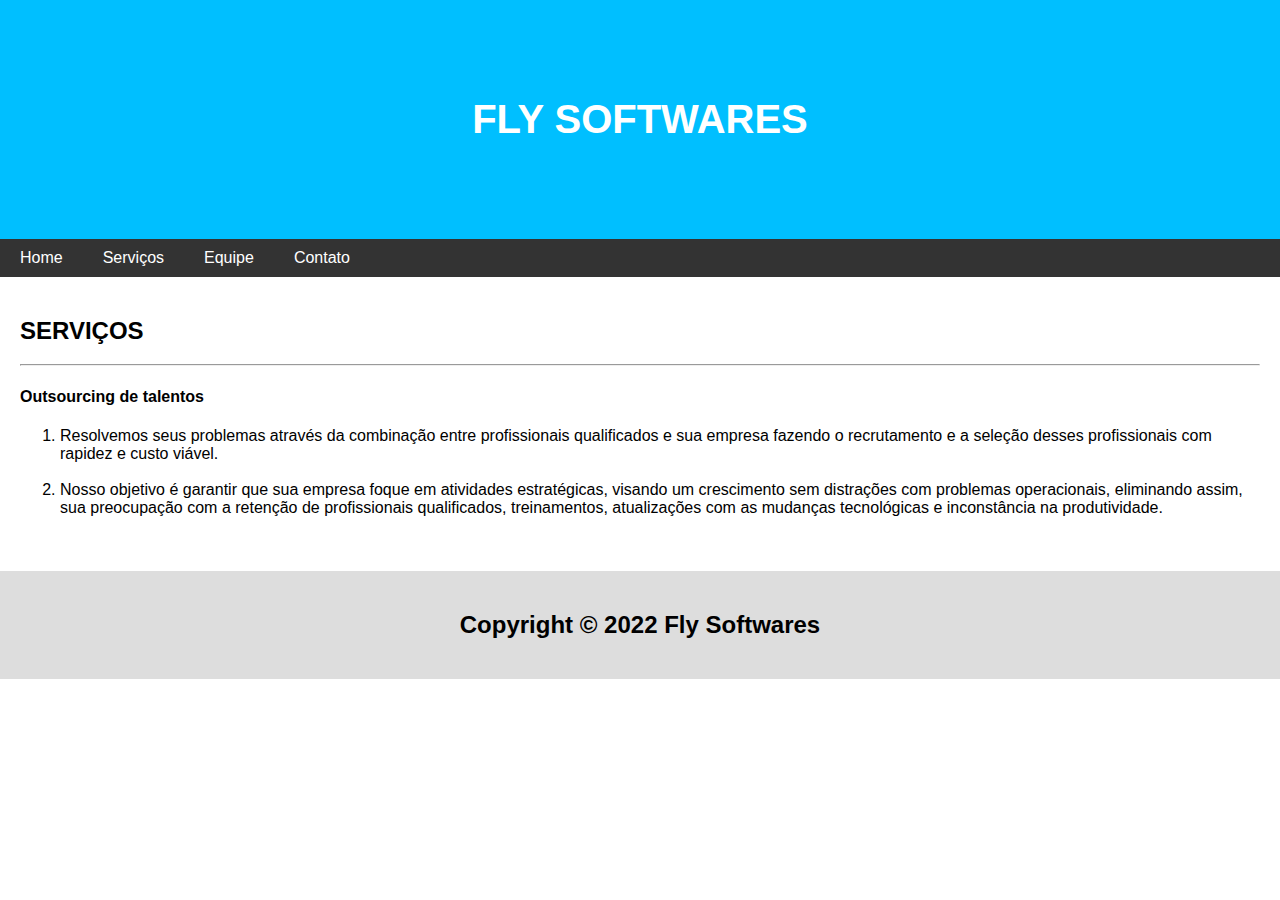
<file: page2.html>
<!DOCTYPE html>
<html lang="en">
<head>
<title>flysoftwares</title>
<meta charset="UTF-8">
<meta name="viewport" content="width=device-width, initial-scale=1">
<link rel="stylesheet" href="styles.css">
</head>
<body>

<div class="header">
  <h1>FLY SOFTWARES</h1>
</div>

<div class="navbar">
  <a href="index.html">Home</a>
  <a href="page2.html">Serviços</a>
  <a href="page3.html">Equipe</a>
  <a href="page4.html">Contato</a>
</div>


 
  <div class="main">
   
  
  
  <h2>SERVIÇOS</h2>
  <hr>
  <h4>Outsourcing de talentos</h4>

  <ol type="1">
    <li>Resolvemos seus problemas através da combinação entre profissionais qualificados e sua empresa fazendo o recrutamento e a seleção desses profissionais com rapidez e custo viável.</li><br>
    <li>Nosso objetivo é garantir que sua empresa foque em atividades estratégicas, visando um crescimento sem distrações com problemas operacionais, eliminando assim, sua preocupação com a retenção de profissionais qualificados, treinamentos, atualizações com as mudanças tecnológicas e inconstância na produtividade.</li><br>
   

    
    
   
  </div>


<div class="footer">
  <h2>Copyright © 2022 Fly Softwares</h2>
</div>

</body>
</html>


<!--  Normas Gerais:
1) Cada equipe deverá ser composta por até quatro alunos. É desejável
que a equipe seja mesclada com alunos ingressantes e alunos mais
experientes, assim a troca de experiências será bem mais produtiva;

2) O trabalho envolve a pesquisa em ambientes que funcionem de forma-
on-line conforme especificado no item 6.

3) Equipes com 3 participantes ou menos deverão testar pelo menos 3
(três) ambientes diferentes. Equipes com quatro participantes deverão
testar 4 (quatro) ambientes diferentes.
4) Não serão aceitas equipes com mais de quatro participantes.
5) Caberá ao aluno a tarefa se integrar a uma equipe, negociando com os
colegas a sua participação e suas tarefas.
6) Cada equipe deverá realizar o trabalho em duas etapas.
a. As equipes deverão pesquisar, testar e avaliar dois editores de

HTML que permitam edição do código de forma totalmente on-
line. Pelo menos um desses editores deverá permitir a execução

do código HTML de forma também on-line. Após a análise
comparativa a equipe deverá escolher um desses ambientes para
a realização da tarefa descrita no item “b” e justificar sua
escolha. (1,0 pt)
b. A equipe deverá criar um site de tema livre que seja executado

no ambiente escolhido (deve funcionar de forma totalmente on-
line). Esse site deverá ter os seguintes recursos:

i. Itens em Negrito (0,2 pts); ok
ii. Salto de Página (0,2 pts); semi-ok
iii. Lista Ordenada (0,2 pts); ok 
iv. Imagens armazenadas localmente (0,2 pts); 
v. Imagens armazenadas remotamente (0,2 pts);
vi. Tabela (0,2 pts); 
vii. Linha Horizontal (0,2 pts);
viii. Número de páginas de acordo com o número de
componentes da equipe (0,2 pts);
ix. Parágrafo (0,2 pts);
x. Textos em, pelo menos, três tamanhos diferentes. (0,2
pts)

7) As equipes NÃO poderão se utilizar de recursos que não foram
apresentados na disciplina até o dia da 1a Avaliação.
8) A apresentação do trabalho se dará a partir de um relatório impresso
com os seguintes itens: Título do trabalho, disciplina, turma, nome do
professor, nome dos participantes da equipe (com assinatura), relação
dos ambientes escolhidos para o teste (com link de cada um),
comparativo de avaliação entre os ambientes, link com o site
construído com base nas especificações do item 10 e conclusões. (Pelo
menos 3 Páginas)
9) Todos os alunos da equipe deverão assinar o trabalho.
10) O trabalho deverá ser impresso e entregue pela equipe ao
professor no dia da prova teórica da 1a Avaliação (Antes da realização
da prova). Somente serão aceitos documentos impressos, pois os
alunos presentes precisarão assinar nesses documentos.-->
</file>
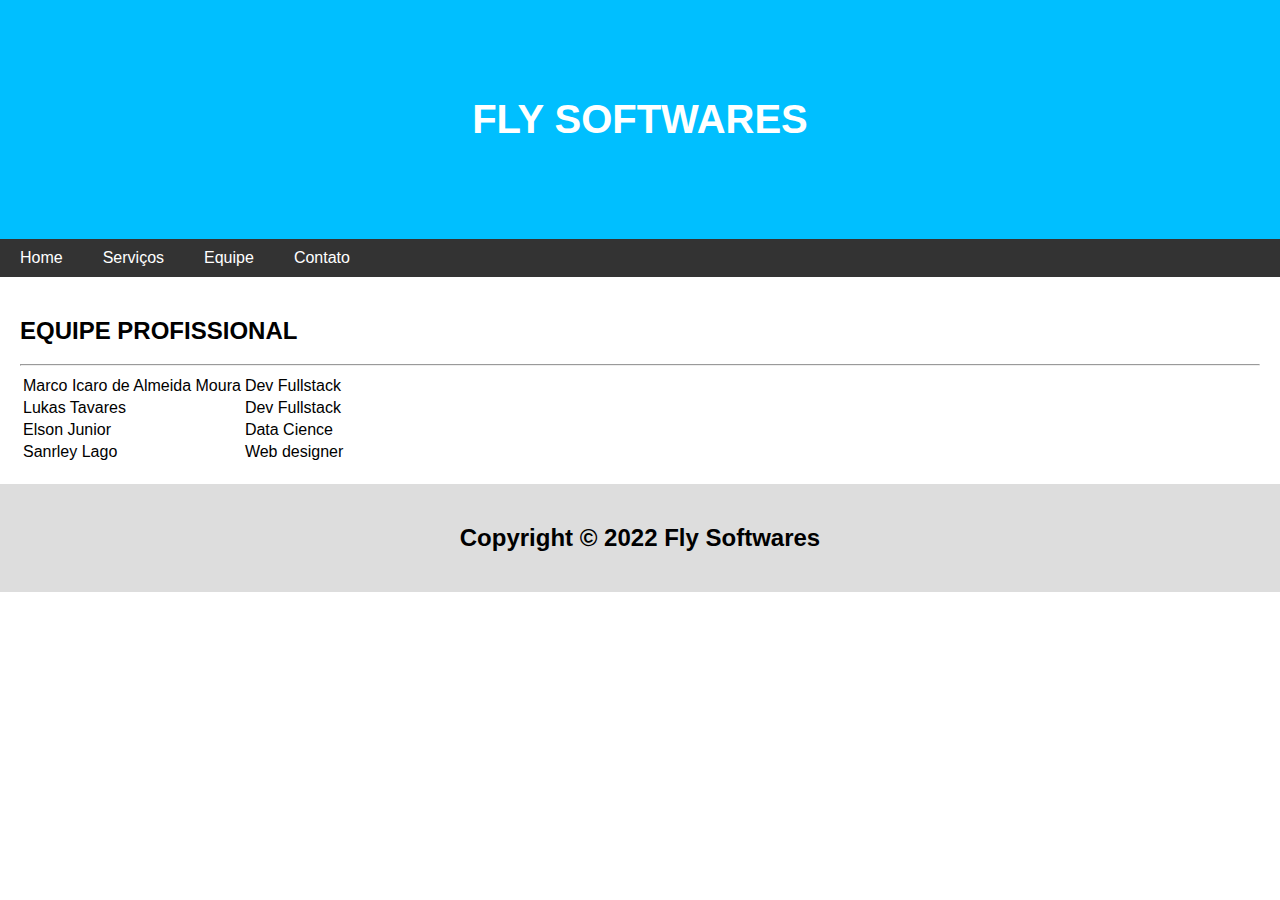
<file: page3.html>
<!DOCTYPE html>
<html lang="en">
<head>
<title>flysoftwares</title>
<meta charset="UTF-8">
<meta name="viewport" content="width=device-width, initial-scale=1">
<link rel="stylesheet" href="styles.css">
</head>
<body>

<div class="header">
  <h1>FLY SOFTWARES</h1>
</div>

<div class="navbar">
  <a href="index.html">Home</a>
  <a href="page2.html">Serviços</a>
  <a href="page3.html">Equipe</a>
  <a href="page4.html">Contato</a>
</div>


 
  <div class="main">
 



  <h2>EQUIPE PROFISSIONAL</h2>
    <hr>

    <table>
    <tr>
        <td>Marco Icaro de Almeida Moura</td>
        <td>Dev Fullstack</td>
    </tr>
    <tr>
        <td>Lukas Tavares</td>
        <td>Dev Fullstack</td>
    </tr>
    <tr>
        <td>Elson Junior</td>
        <td>Data Cience</td>
    </tr>
    <tr>
        <td>Sanrley Lago</td>
        <td>Web designer</td>
    </tr>
</table>
   
  </div>


<div class="footer">
  <h2>Copyright © 2022 Fly Softwares</h2>
</div>

</body>
</html>


<!--  Normas Gerais:
1) Cada equipe deverá ser composta por até quatro alunos. É desejável
que a equipe seja mesclada com alunos ingressantes e alunos mais
experientes, assim a troca de experiências será bem mais produtiva;

2) O trabalho envolve a pesquisa em ambientes que funcionem de forma-
on-line conforme especificado no item 6.

3) Equipes com 3 participantes ou menos deverão testar pelo menos 3
(três) ambientes diferentes. Equipes com quatro participantes deverão
testar 4 (quatro) ambientes diferentes.
4) Não serão aceitas equipes com mais de quatro participantes.
5) Caberá ao aluno a tarefa se integrar a uma equipe, negociando com os
colegas a sua participação e suas tarefas.
6) Cada equipe deverá realizar o trabalho em duas etapas.
a. As equipes deverão pesquisar, testar e avaliar dois editores de

HTML que permitam edição do código de forma totalmente on-
line. Pelo menos um desses editores deverá permitir a execução

do código HTML de forma também on-line. Após a análise
comparativa a equipe deverá escolher um desses ambientes para
a realização da tarefa descrita no item “b” e justificar sua
escolha. (1,0 pt)
b. A equipe deverá criar um site de tema livre que seja executado

no ambiente escolhido (deve funcionar de forma totalmente on-
line). Esse site deverá ter os seguintes recursos:

i. Itens em Negrito (0,2 pts); ok
ii. Salto de Página (0,2 pts); semi-ok
iii. Lista Ordenada (0,2 pts); ok 
iv. Imagens armazenadas localmente (0,2 pts); 
v. Imagens armazenadas remotamente (0,2 pts);
vi. Tabela (0,2 pts); 
vii. Linha Horizontal (0,2 pts);
viii. Número de páginas de acordo com o número de
componentes da equipe (0,2 pts);
ix. Parágrafo (0,2 pts);
x. Textos em, pelo menos, três tamanhos diferentes. (0,2
pts)

7) As equipes NÃO poderão se utilizar de recursos que não foram
apresentados na disciplina até o dia da 1a Avaliação.
8) A apresentação do trabalho se dará a partir de um relatório impresso
com os seguintes itens: Título do trabalho, disciplina, turma, nome do
professor, nome dos participantes da equipe (com assinatura), relação
dos ambientes escolhidos para o teste (com link de cada um),
comparativo de avaliação entre os ambientes, link com o site
construído com base nas especificações do item 10 e conclusões. (Pelo
menos 3 Páginas)
9) Todos os alunos da equipe deverão assinar o trabalho.
10) O trabalho deverá ser impresso e entregue pela equipe ao
professor no dia da prova teórica da 1a Avaliação (Antes da realização
da prova). Somente serão aceitos documentos impressos, pois os
alunos presentes precisarão assinar nesses documentos.-->
</file>
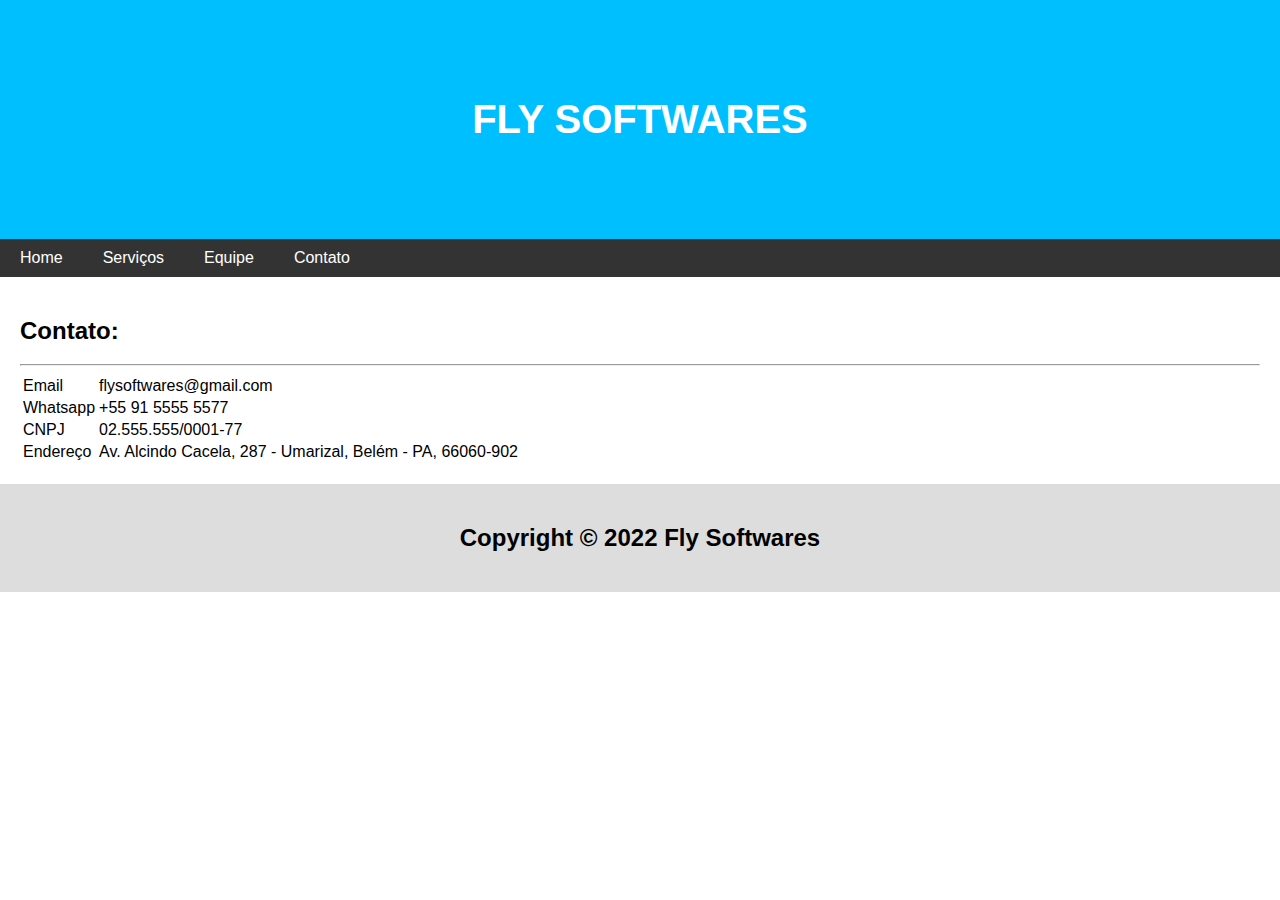
<file: page4.html>
<!DOCTYPE html>
<html lang="en">
<head>
<title>flysoftwares</title>
<meta charset="UTF-8">
<meta name="viewport" content="width=device-width, initial-scale=1">
<link rel="stylesheet" href="styles.css">
</head>
<body>

<div class="header">
  <h1>FLY SOFTWARES</h1>
</div>

<div class="navbar">
  <a href="index.html">Home</a>
  <a href="page2.html">Serviços</a>
  <a href="page3.html">Equipe</a>
  <a href="page4.html">Contato</a>
</div>


 
  <div class="main">
 



  <h2>Contato:</h2>
    <hr>

    <table>
    <tr>
        <td>Email</td>
        <td>flysoftwares@gmail.com</td>
    </tr>
    <tr>
        <td>Whatsapp</td>
        <td>+55 91 5555 5577<td>
    </tr>
    <tr>
        <td>CNPJ</td>
        <td>02.555.555/0001-77</td>
    </tr>
    <tr>
        <td>Endereço</td>
        <td>Av. Alcindo Cacela, 287 - Umarizal, Belém - PA, 66060-902</td>
    </tr>
</table>
   
  </div>


<div class="footer">
  <h2>Copyright © 2022 Fly Softwares</h2>
</div>

</body>
</html>


<!--  Normas Gerais:
1) Cada equipe deverá ser composta por até quatro alunos. É desejável
que a equipe seja mesclada com alunos ingressantes e alunos mais
experientes, assim a troca de experiências será bem mais produtiva;

2) O trabalho envolve a pesquisa em ambientes que funcionem de forma-
on-line conforme especificado no item 6.

3) Equipes com 3 participantes ou menos deverão testar pelo menos 3
(três) ambientes diferentes. Equipes com quatro participantes deverão
testar 4 (quatro) ambientes diferentes.
4) Não serão aceitas equipes com mais de quatro participantes.
5) Caberá ao aluno a tarefa se integrar a uma equipe, negociando com os
colegas a sua participação e suas tarefas.
6) Cada equipe deverá realizar o trabalho em duas etapas.
a. As equipes deverão pesquisar, testar e avaliar dois editores de

HTML que permitam edição do código de forma totalmente on-
line. Pelo menos um desses editores deverá permitir a execução

do código HTML de forma também on-line. Após a análise
comparativa a equipe deverá escolher um desses ambientes para
a realização da tarefa descrita no item “b” e justificar sua
escolha. (1,0 pt)
b. A equipe deverá criar um site de tema livre que seja executado

no ambiente escolhido (deve funcionar de forma totalmente on-
line). Esse site deverá ter os seguintes recursos:

i. Itens em Negrito (0,2 pts); ok
ii. Salto de Página (0,2 pts); semi-ok
iii. Lista Ordenada (0,2 pts); ok 
iv. Imagens armazenadas localmente (0,2 pts); 
v. Imagens armazenadas remotamente (0,2 pts);
vi. Tabela (0,2 pts); 
vii. Linha Horizontal (0,2 pts);
viii. Número de páginas de acordo com o número de
componentes da equipe (0,2 pts);
ix. Parágrafo (0,2 pts);
x. Textos em, pelo menos, três tamanhos diferentes. (0,2
pts)

7) As equipes NÃO poderão se utilizar de recursos que não foram
apresentados na disciplina até o dia da 1a Avaliação.
8) A apresentação do trabalho se dará a partir de um relatório impresso
com os seguintes itens: Título do trabalho, disciplina, turma, nome do
professor, nome dos participantes da equipe (com assinatura), relação
dos ambientes escolhidos para o teste (com link de cada um),
comparativo de avaliação entre os ambientes, link com o site
construído com base nas especificações do item 10 e conclusões. (Pelo
menos 3 Páginas)
9) Todos os alunos da equipe deverão assinar o trabalho.
10) O trabalho deverá ser impresso e entregue pela equipe ao
professor no dia da prova teórica da 1a Avaliação (Antes da realização
da prova). Somente serão aceitos documentos impressos, pois os
alunos presentes precisarão assinar nesses documentos.-->
</file>
<file: styles.css>
body {
  font-family: Arial, sans-serif;
  margin: 0;
}


.header {
  padding: 70px;
  text-align: center;
  background: #00BFFF;
  color: white;
}


.header h1 {
  font-size: 40px;
}


.navbar {
  overflow: hidden;
  background-color: #333;
}


.navbar a {
  float: left;
  display: block;
  color: white;
  text-align: center;
  padding: 10px 20px;
  text-decoration: none;
}



.navbar a:hover {
  background-color: #ddd;
  color: black;
}


.main {   
  background-color: white;
  padding: 20px;
}


.imgremota img {
  
  width: 70%;
  padding: 20px;
}


.footer {
  padding: 20px;
  text-align: center;
  background: #ddd;
}
</file>
